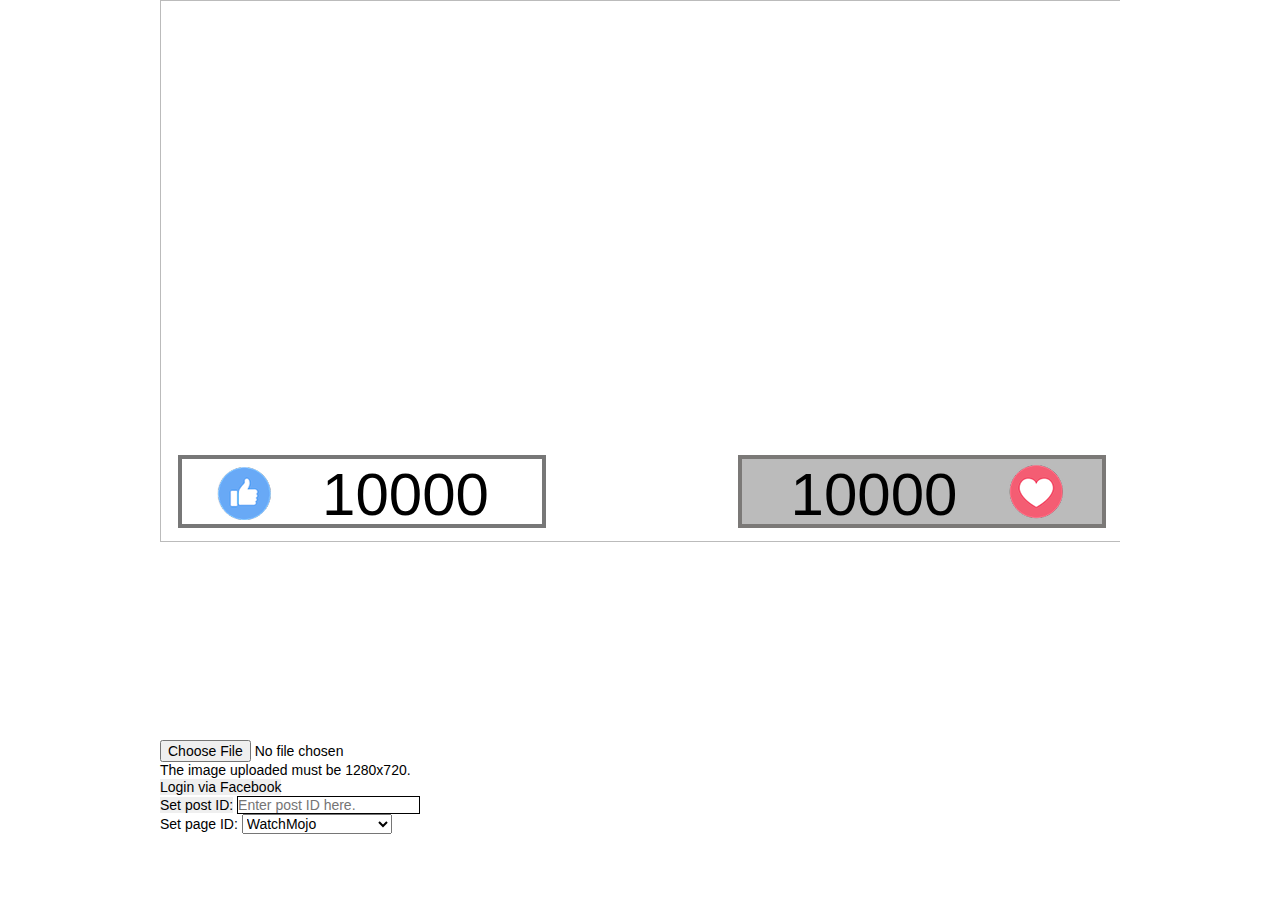
<file: FB Live Poll Source/index.html>
<!DOCTYPE html>
<html class="nojs html css_verticalspacer" lang="en-US">
<head>
 <style>
   #clock{
    background-image:url('');
    background-size:cover;
    background-position: center;
    height: 540px; width: 960px;
    border: 1px solid #bbb;
  }

</style>
<meta http-equiv="Content-type" content="text/html;charset=UTF-8"/>
<meta name="generator" content="2017.0.2.363"/>
<meta name="viewport" content="width=device-width, initial-scale=1.0"/>

<script type="text/javascript">
   // Update the 'nojs'/'js' class on the html node
   document.documentElement.className = document.documentElement.className.replace(/\bnojs\b/g, 'js');

// Check that all required assets are uploaded and up-to-date
if(typeof Muse == "undefined") window.Muse = {}; window.Muse.assets = {"required":["museutils.js", "museconfig.js", "jquery.watch.js", "require.js", "index.css"], "outOfDate":[]};
</script>
<script>
    //Image uploader
    function readURL(event){
      var getImagePath = URL.createObjectURL(event.target.files[0]);
      $('#clock').css('background-image', 'url(' + getImagePath + ')');
    }

  </script>
  <script>
    var PAGE_ID = 58975061171
    var POST_ID

    window.fbAsyncInit = function () {
      FB.init({
        appId: '206006619845876',
        status: true,
        cookie: true,
        xfbml: true
      });
    };

    (function (doc) {
      var js;
      var id = 'facebook-jssdk';
      var ref = doc.getElementsByTagName('script')[0];
      if (doc.getElementById(id)) {
        return;
      }
      js = doc.createElement('script');
      js.id = id;
      js.async = true;
      js.src = "https://connect.facebook.net/en_US/all.js";
      ref.parentNode.insertBefore(js, ref);
    }(document));

    function Login() {
      FB.login(function (response) {
        if (response.authResponse) {
          console.log('Logged in.');
          loggedIn = true;
        }
        else {
          alert("Login attempt failed!");
        }
      }, 
      { scope: 'email,user_photos,publish_actions' });

    }

    function Logout() {
      FB.logout(function () { document.location.reload(); });
      console.log("Logged out.")
    }
    function setPostID(){
      var x = document.getElementById("postID").value;
      POST_ID = PAGE_ID+"_" + x.toString();
      console.log("Set PostID to: "+ POST_ID);

    }

    function setPageID(pageID){
      if (pageID == "watchMojo"){
        PAGE_ID = 58975061171;
      }
      if (pageID == "mojoAnime"){
        PAGE_ID = 794563754040184;
      }
      if (pageID == "msMojo"){
        PAGE_ID = 1682237778722435;
      }
      if (pageID == "wmFrancais"){
        PAGE_ID = 795427163897101;
      }
      if (pageID == "wmEspanol"){
        PAGE_ID = 122209944801316;
      }
      console.log("Set PageID to: "+ PAGE_ID);

    }

    setInterval(function(){

      getValues();


    }, 5000);

  </script>
  <title>Home</title>
  <!-- CSS -->
  <link rel="stylesheet" type="text/css" href="css/site_global.css?crc=443350757"/>
  <link rel="stylesheet" type="text/css" href="css/index.css?crc=3855854914" id="pagesheet"/>
</head>
<body>

  <div class="clearfix borderbox" id="page"><!-- group -->
   <div class="clearfix grpelem" id="pu204"><!-- group -->
    <div class="clip_frame grpelem" id="u204"><!-- image -->
     <div id='clock'></div>
   </div>
   <div class="grpelem" id="u214"><!-- simple frame --></div>
 </div>
 <div class="clip_frame grpelem" id="u242"><!-- image -->
  <img class="block" id="u242_img" src="images/pasted%20image%20552x143-crop-u242.png?crc=4038104511" alt="" width="64" height="57"/>
</div>
<div class="clearfix grpelem" id="pu217"><!-- column -->
  <div class="colelem" id="u217"><!-- simple frame --></div>
  <div class="clearfix colelem" id="u140-4"><!-- content -->
   <p id="LIKE">10000</p>
 </div>
</div>
<div class="clearfix grpelem" id="pu220"><!-- group -->
  <div class="grpelem" id="u220"><!-- simple frame --></div>
  <div class="clearfix grpelem" id="u223-4"><!-- content -->
   <p id="LOVE">10000</p>
 </div>
</div>
<div class="clip_frame grpelem" id="u235"><!-- image -->
  <img class="block" id="u235_img" src="images/pasted%20image%20552x143-crop-u235.png?crc=3974426978" alt="" width="62" height="57"/>
</div>
<div class="verticalspacer" data-offset-top="540" data-content-above-spacer="539" data-content-below-spacer="160"></div>
<input type='file' id='getval' name="background-image" onchange="readURL(event)" /><br/>The image uploaded must be 1280x720.<br/>
<p><button onclick="Login()"><strong>Login via Facebook</strong></button></p>
<p><button onclick="setPostID()"><strong>Set post ID: </strong></button>
  <input type="text" id="postID" placeholder="Enter post ID here." style="border: 1px solid black;"></p>

  <p><strong>Set page ID: </strong><select onchange="setPageID(this.value)">
    <option value="watchMojo">WatchMojo</option>
    <option value="mojoAnime">MojoAnime</option>
    <option value="msMojo">MsMojo</option>
    <option value="wmFrancais">WatchMojo Français</option>
    <option value="wmEspanol">WatchMojo Espanol</option>
  </select></p>

</div>
<!-- Other scripts -->
<script type="text/javascript">
 window.Muse.assets.check=function(d){if(!window.Muse.assets.checked){window.Muse.assets.checked=!0;var b={},c=function(a,b){if(window.getComputedStyle){var c=window.getComputedStyle(a,null);return c&&c.getPropertyValue(b)||c&&c[b]||""}if(document.documentElement.currentStyle)return(c=a.currentStyle)&&c[b]||a.style&&a.style[b]||"";return""},a=function(a){if(a.match(/^rgb/))return a=a.replace(/\s+/g,"").match(/([\d\,]+)/gi)[0].split(","),(parseInt(a[0])<<16)+(parseInt(a[1])<<8)+parseInt(a[2]);if(a.match(/^\#/))return parseInt(a.substr(1),
  16);return 0},g=function(g){for(var f=document.getElementsByTagName("link"),h=0;h<f.length;h++)if("text/css"==f[h].type){var i=(f[h].href||"").match(/\/?css\/([\w\-]+\.css)\?crc=(\d+)/);if(!i||!i[1]||!i[2])break;b[i[1]]=i[2]}f=document.createElement("div");f.className="version";f.style.cssText="display:none; width:1px; height:1px;";document.getElementsByTagName("body")[0].appendChild(f);for(h=0;h<Muse.assets.required.length;){var i=Muse.assets.required[h],l=i.match(/([\w\-\.]+)\.(\w+)$/),k=l&&l[1]?
  l[1]:null,l=l&&l[2]?l[2]:null;switch(l.toLowerCase()){case "css":k=k.replace(/\W/gi,"_").replace(/^([^a-z])/gi,"_$1");f.className+=" "+k;k=a(c(f,"color"));l=a(c(f,"backgroundColor"));k!=0||l!=0?(Muse.assets.required.splice(h,1),"undefined"!=typeof b[i]&&(k!=b[i]>>>24||l!=(b[i]&16777215))&&Muse.assets.outOfDate.push(i)):h++;f.className="version";break;case "js":h++;break;default:throw Error("Unsupported file type: "+l);}}d?d().jquery!="1.8.3"&&Muse.assets.outOfDate.push("jquery-1.8.3.min.js"):Muse.assets.required.push("jquery-1.8.3.min.js");
  f.parentNode.removeChild(f);if(Muse.assets.outOfDate.length||Muse.assets.required.length)f="Some files on the server may be missing or incorrect. Clear browser cache and try again. If the problem persists please contact website author.",g&&Muse.assets.outOfDate.length&&(f+="\nOut of date: "+Muse.assets.outOfDate.join(",")),g&&Muse.assets.required.length&&(f+="\nMissing: "+Muse.assets.required.join(",")),alert(f)};location&&location.search&&location.search.match&&location.search.match(/muse_debug/gi)?setTimeout(function(){g(!0)},5E3):g()}};
  var muse_init=function(){require.config({baseUrl:""});require(["jquery","museutils","whatinput","jquery.watch"],function(d){var $ = d;$(document).ready(function(){try{
    window.Muse.assets.check($);/* body */
    Muse.Utils.transformMarkupToFixBrowserProblemsPreInit();/* body */
    Muse.Utils.prepHyperlinks(true);/* body */
    Muse.Utils.fullPage('#page');/* 100% height page */
    Muse.Utils.showWidgetsWhenReady();/* body */
    Muse.Utils.transformMarkupToFixBrowserProblems();/* body */
  }catch(b){if(b&&"function"==typeof b.notify?b.notify():Muse.Assert.fail("Error calling selector function: "+b),false)throw b;}})})};

</script>
<!-- RequireJS script -->
<script src="scripts/require.js?crc=4234670167" type="text/javascript" async data-main="scripts/museconfig.js?crc=4152223963" onload="if (requirejs) requirejs.onError = function(requireType, requireModule) { if (requireType && requireType.toString && requireType.toString().indexOf && 0 <= requireType.toString().indexOf('#scripterror')) window.Muse.assets.check(); }" onerror="window.Muse.assets.check();"></script>
<script>
  var total;
  var love;
  var haha;
  var sad;
  var angry;
  var wow;
  var like;


  function setTotal(number){
    total = number;
    console.log(total);
  };

  function setTotal(){
    total = love + haha + sad + angry + wow + like;
  };

  function setLove(number){
    love = number;
    console.log(love)
  };

  function setHaha(number){
    haha = number;
    console.log(haha);
  };

  function setSad(number){
    sad = number;
    console.log(sad);
  };

  function setAngry(number){
    angry = number;
    console.log(angry);
  };

  function setWow(number){
    wow = number;
    console.log(wow);
  };

  function setLike(number){
    like = number;
    console.log(like);
  };


  function getValues(){
    LOVE();

  //HAHA();

 // SAD();

 // ANGRY();

  //WOW();

  LIKE();

 // setTotal();

};


function LOVE()  {
  //setSizeLeft();
  var love_count = 0;
  FB.api(
    POST_ID,
    'GET',
      {"fields":"reactions.type(LOVE).limit(0).summary(1).as(love)"}, //CHANGE WOW and wow to whatever reaction to adapt. 
      function(response) {
      love_count = response.love.summary.total_count; //CHANGE wow to whatever reaction to adapt.
      document.getElementById("LOVE").innerHTML = love_count;
      setLove(love_count);
      
    });
  
};

function HAHA()  {
  //setSizeRight();
  var haha_count = 0;
  FB.api(
    POST_ID,
    'GET',
    {"fields":"reactions.type(HAHA).limit(0).summary(1).as(haha)"},
    function(response) {
      haha_count = response.haha.summary.total_count;
      document.getElementById("HAHA").innerHTML = haha_count;
      setHaha(haha_count);      

    });
  
};

function SAD()  {
  //setSizeRight();
  var sad_count = 0;
  FB.api(
    POST_ID,
    'GET',
    {"fields":"reactions.type(SAD).limit(0).summary(1).as(sad)"},
    function(response) {
      sad_count = response.sad.summary.total_count;
      document.getElementById("SAD").innerHTML = sad_count;
      setSad(sad_count);      

    });
  
};

function ANGRY()  {
  //setSizeRight();
  var angry_count = 0;
  FB.api(
    POST_ID,
    'GET',
    {"fields":"reactions.type(ANGRY).limit(0).summary(1).as(angry)"},
    function(response) {
      angry_count = response.angry.summary.total_count;
      document.getElementById("ANGRY").innerHTML = angry_count;
      setAngry(angry_count);      

    });
  
};

function WOW()  {
  //setSizeLeft();
  var wow_count = 0;
  FB.api(
    POST_ID,
    'GET',
      {"fields":"reactions.type(WOW).limit(0).summary(1).as(wow)"}, //CHANGE WOW and wow to whatever reaction to adapt. 
      function(response) {
      wow_count = response.wow.summary.total_count; //CHANGE wow to whatever reaction to adapt.
      document.getElementById("WOW").innerHTML = wow_count;
      setWow(wow_count);
      
    });
  
};

function LIKE()  {
  //setSizeLeft();
  var like_count = 0;
  FB.api(
    POST_ID,
    'GET',
      {"fields":"reactions.type(LIKE).limit(0).summary(1).as(like)"}, //CHANGE WOW and wow to whatever reaction to adapt. 
      function(response) {
      like_count = response.like.summary.total_count; //CHANGE wow to whatever reaction to adapt.
      document.getElementById("LIKE").innerHTML = like_count;
      setLike(like_count);
      
    });
  
};

</script>
</body>
</html>
</file>
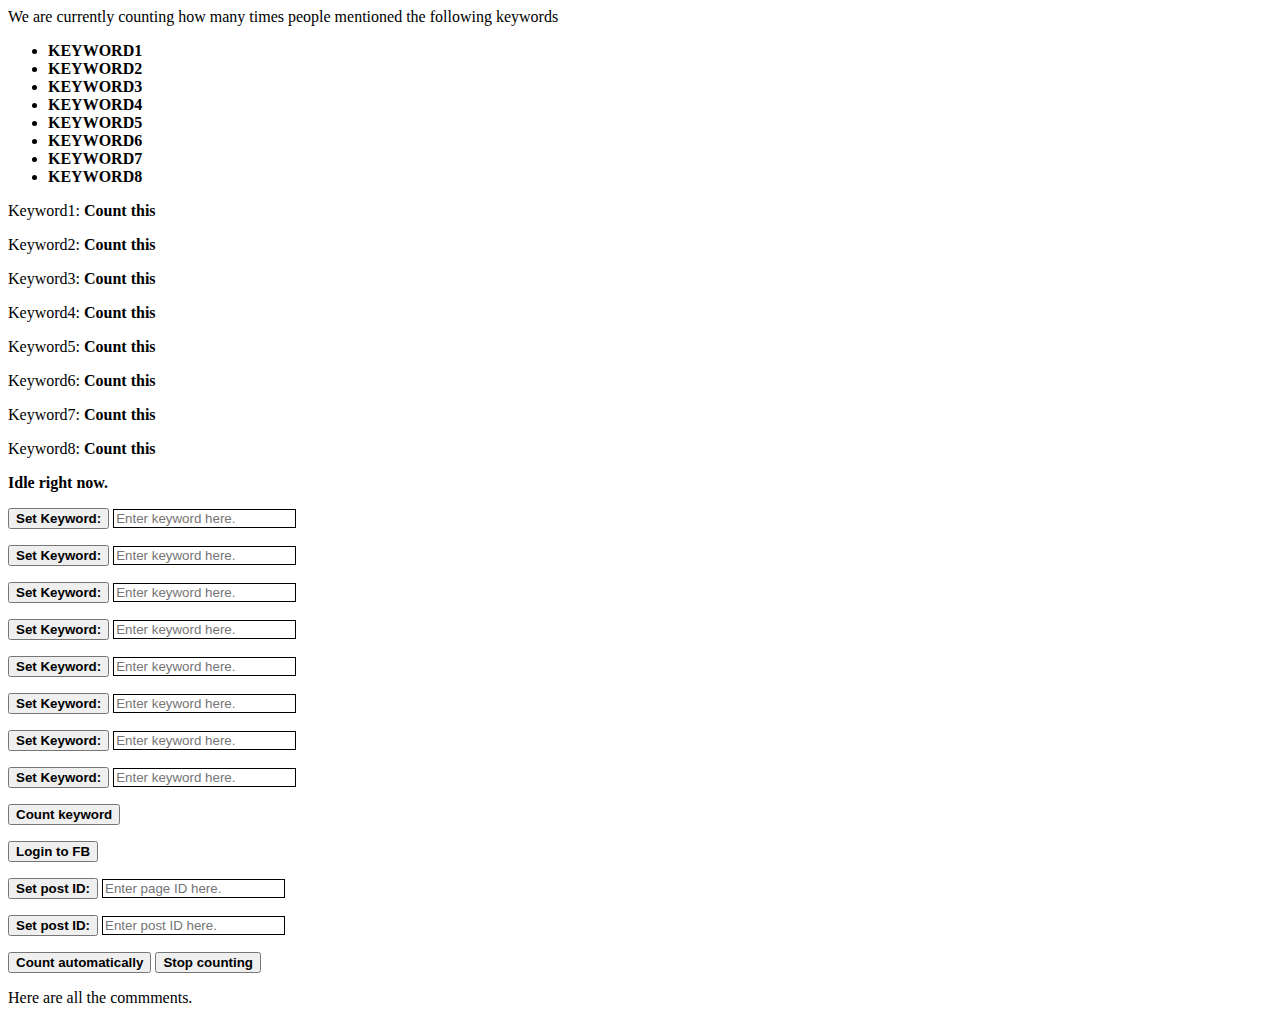
<file: commentPoll.html>
<!--I'm aware this code doesn't necessarily follow the latest conventions -->
<!--TODO: Clean up. Make look nice. -->


<html>
	<head>
		<title>Comment Counter</title>
		<!-- Facebook API -->

		
<script>
	// The JavaScript on this page follows the comment threads on a given
	// Facebook post and keeps count of up to 10 keywords.
	// This information can then be displayed on the screen for a livepoll.
	// A livepoll is easily conducted by broadcasting the browser screen
	// via any broadcasting software. OBS is by far the best.

			var access_token;
			var displayCount1;
			var displayCount2;
			var displayCount3;
			var displayCount4;
			var displayCount5;
			var displayCount6;
			var displayCount7;
			var displayCount8;
			var displayCount9;
			var displayCount10;

			var comments;
			var replies;
			var first_url;
			var autoCount;
			var first_comment_url
			var specialcount1 = 0;
			var specialcount2 = 0;
			var specialcount3 = 0;
			var specialcount4 = 0;
			var specialcount5 = 0;
			var specialcount6 = 0;
			var specialcount7 = 0;
			var specialcount8 = 0;
			var specialcount9 = 0;
			var specialcount10 = 0;
			var PAGE_ID = 'YOUR-PAGE-ID'; //prompt("What page to track? Type ID.")
 			var POST_ID;                  //prompt("What post to track? Type ID.");
	        
 			// Initializing Facebook API.
	        window.fbAsyncInit = function () {
	        	FB.init({
	          		appId: YOUR-APP-ID-HERE,
	          		status: true,
	          		cookie: true,
	          		xfbml: true
	      		});
	    	};

	    		(function (doc) {
	      		var js;
	      		var id = 'facebook-jssdk';
	      		var ref = doc.getElementsByTagName('script')[0];
	      		if (doc.getElementById(id)) {
	        		return;
	      		}
	      		js = doc.createElement('script');
	      		js.id = id;
	      		js.async = true;
	      		js.src = "https://connect.facebook.net/en_US/all.js";
	      		ref.parentNode.insertBefore(js, ref);
	    	}(document));
	    	// For logging into Facebook.	
	    	function Login() {
	      		FB.login(function (response) {
	        	if (response.authResponse) {
	          		console.log('Logged in.');
	      			loggedIn = true;
	      			access_token = response.authResponse.accessToken;
	      			console.log(access_token)
	        	}
	        	else {
	      			alert("Login attempt failed!");
	         	}
	      	}, 
	      	{ scope: 'email,user_photos,publish_actions' });

	    	}
	    	// For logging out of Facebook.
		    function Logout() {
		        FB.logout(function () { document.location.reload(); });
		        console.log("Logged out.")
		    }

		    // Set the keywords.
		    function setKeyword1(){
		    	var x = document.getElementById("keywordInput1").value;
		    	keyword1 = x.toLowerCase();
		    	console.log("Set Keyword 1 to: " + keyword1)
		    	document.getElementById("keywordOutput1").innerHTML = keyword1;
		    }
		    function setKeyword2(){
		    	var x = document.getElementById("keywordInput2").value;
		    	keyword2 = x.toLowerCase();
		    	console.log("Set Keyword 2 to: " + keyword2)
		    	document.getElementById("keywordOutput2").innerHTML = keyword2;
		    }
		    function setKeyword3(){
		    	var x = document.getElementById("keywordInput3").value;
		    	keyword3 = x.toLowerCase();
		    	console.log("Set Keyword 3 to: " + keyword3)
		    	document.getElementById("keywordOutput3").innerHTML = keyword3;
		    }
		    function setKeyword4(){
		    	var x = document.getElementById("keywordInput4").value;
		    	keyword4 = x.toLowerCase();
		    	console.log("Set Keyword 4 to: " + keyword4)
		    	document.getElementById("keywordOutput4").innerHTML = keyword4;
		    }
		    function setKeyword5(){
		    	var x = document.getElementById("keywordInput5").value;
		    	keyword5 = x.toLowerCase();
		    	console.log("Set Keyword 5 to: " + keyword5)
		    	document.getElementById("keywordOutput5").innerHTML = keyword5;
		    }
		    function setKeyword6(){
		    	var x = document.getElementById("keywordInput6").value;
		    	keyword6 = x.toLowerCase();
		    	console.log("Set Keyword 6 to: " + keyword6)
		    	document.getElementById("keywordOutput6").innerHTML = keyword6;
		    }
		    function setKeyword7(){
		    	var x = document.getElementById("keywordInput7").value;
		    	keyword7 = x.toLowerCase();
		    	console.log("Set Keyword 7 to: " + keyword7)
		    	document.getElementById("keywordOutput7").innerHTML = keyword7;
		    }
		    function setKeyword8(){
		    	var x = document.getElementById("keywordInput8").value;
		    	keyword8 = x.toLowerCase();
		    	console.log("Set Keyword 8 to: " + keyword8)
		    	document.getElementById("keywordOutput8").innerHTML = keyword8;
		    }
		    function setKeyword9(){
		    	var x = document.getElementById("keywordInput9").value;
		    	keyword9 = x.toLowerCase();
		    	console.log("Set Keyword 9 to: " + keyword9)
		    	document.getElementById("keywordOutput9").innerHTML = keyword9;
		    }
		    function setKeyword10(){
		    	var x = document.getElementById("keywordInput10").value;
		    	keyword10 = x.toLowerCase();
		    	console.log("Set Keyword 10 to: " + keyword10)
		    	document.getElementById("keywordOutput10").innerHTML = keyword10;
		    }

		    // Sets the Page ID. This is the numerical representation of your Facebook page.
		    // This information can be found on the page's URL or it's About section.
		    function setPageID(pageID){
		      if (pageID == "test"){
		      	PAGE_ID = "YOUR-TEST-PAGE-ID";
		      }
		      else {
		      	PAGE_ID = pageID;
		      }
		      console.log("Set PageID to: "+ PAGE_ID);

    		}
    		// Resets the comment list so that it doesn't have double entries.
    		function resetComments(){
    			comments = '';
    		}

    		// Sets the Post ID. This is a numerical representation of your Facebook post.
    		// This information can only be found on the unique URL of the post.
    		function setPostID(){
    			var x = document.getElementById("postID").value;
     			if (x == "test"){
      				POST_ID = PAGE_ID + "_" + "YOUR-TEST-PAGE-ID";
      				console.log("Debug mode.")
      				first_url="https://graph.facebook.com/v2.9/"+POST_ID+"/comments?fields=message&limit=25&pretty=1&access_token="+access_token
      				console.log(first_url)

      			}
      			else{
     				POST_ID = PAGE_ID+"_" + x.toString();
      				console.log("Set PostID to: "+ POST_ID);
      				first_url = "https://graph.facebook.com/v2.9/"+POST_ID+"/comments?fields=message&limit=25&pretty=1&access_token="+access_token
      				console.log(first_url)

      			}
    		}
    		// The code works recursively. Everytime we come to the end of a page, we need to get a new URL,
    		// and then run the same function again, until we run out of URLs. As such, we have to set a
    		// First URL. 
    		function setCommentURL(id){
    			first_comment_url = "https://graph.facebook.com/v2.9/"+id+"/comments?fields=message&limit=25&pretty=1&access_token="+access_token

    		}



  	</script>
	</head>
	<body>
		<script>	
        // This is where we start getting the comment thread from the post. There are a bunch of
        // if statements that help count the instances of keywords.
		function getCommentThread(URL){
			FB.api(URL,'GET',
				function(response) {
					comments = comments + "<br> THESE ARE REPLIES:"
					for (var i = 0; i< response.data.length; i++){
						comments = comments + "<br>" + response.data[i].message;
						console.log(response.data[i].message);
						document.getElementById("comments").innerHTML = comments;
						if (response.data[i].message.toLowerCase().includes(keyword1)){
							specialcount1++;
						}
						if (response.data[i].message.toLowerCase().includes(keyword2)){
							specialcount2++;
						}
						if (response.data[i].message.toLowerCase().includes(keyword3)){
							specialcount3++;
						}
						if (response.data[i].message.toLowerCase().includes(keyword4)){
							specialcount4++;
						}
						if (response.data[i].message.toLowerCase().includes(keyword5)){
							specialcount5++;
						}
						if (response.data[i].message.toLowerCase().includes(keyword6)){
							specialcount6++;
						}
						if (response.data[i].message.toLowerCase().includes(keyword7)){
							specialcount7++;
						}
						if (response.data[i].message.toLowerCase().includes(keyword8)){
							specialcount8++;
						}
						if (response.data[i].message.toLowerCase().includes(keyword9)){
							specialcount9++;
						}
						if (response.data[i].message.toLowerCase().includes(keyword10)){
							specialcount10++;
						}


					}
					// Facebook's JSON files are paginated. If there is a next page, we set 
					// the query URL to the next page's URL. Then we call this function again.
					// A.k.a. recursion.
					if (response.paging.next != undefined){
						//console.log(": "+specialcount);
						new_url = response.paging.next;
						getCommentThread(new_url);
					}
					else{
						//console.log("Thread done. Counter is at " +specialcount);
					}
				}
				)
		}	

		// This is where the counting happens.
		function specialCounter(URL){
			FB.api(URL,'GET', function(response){
				document.getElementById("status").innerHTML = "Counting.";	
				console.log("NEW PAGE")
				console.log(response)
				for (var bah = 0; bah < response.data.length; bah++){
					comments = comments + "<br>" + response.data[bah].message;
					console.log(response.data[bah].message);
					document.getElementById("comments").innerHTML = comments;
					if (response.data[bah].message.toLowerCase().includes(keyword1)){
						specialcount1++;
					}
					if (response.data[bah].message.toLowerCase().includes(keyword2)){
						specialcount2++;
					}
					if (response.data[bah].message.toLowerCase().includes(keyword3)){
						specialcount3++;
					}
					if (response.data[bah].message.toLowerCase().includes(keyword4)){
						specialcount4++;
					}
					if (response.data[bah].message.toLowerCase().includes(keyword5)){
						specialcount5++;
					}
					if (response.data[bah].message.toLowerCase().includes(keyword6)){
						specialcount6++;
					}
					if (response.data[bah].message.toLowerCase().includes(keyword7)){
						specialcount7++;
					}
					if (response.data[bah].message.toLowerCase().includes(keyword8)){
						specialcount8++;
					}
					if (response.data[bah].message.toLowerCase().includes(keyword9)){
						specialcount9++;
					}
					if (response.data[bah].message.toLowerCase().includes(keyword10)){
						specialcount10++;
					}
					setCommentURL(response.data[bah].id)
					getCommentThread(first_comment_url)					
				}
			//	console.log(response.paging.next);
				if(response.paging.next != undefined){
					console.log(": "+specialcount1);
					console.log(": "+specialcount2);
					console.log(": "+specialcount3);
					console.log(": "+specialcount4);
					console.log(": "+specialcount5);
					console.log(": "+specialcount6);	
					console.log(": "+specialcount7);
					console.log(": "+specialcount8);
					console.log(": "+specialcount9);
					console.log(": "+specialcount10);
					new_url = response.paging.next;
				//	console.log("I shouldn't be printing this if it's the last page, but I do anyway.")
					specialCounter(new_url);
				}
				else{
					console.log("PAGE DONE. COUNTER IS AT "+specialcount1);
					console.log("PAGE DONE. COUNTER IS AT "+specialcount2);
					console.log("PAGE DONE. COUNTER IS AT "+specialcount3);
					console.log("PAGE DONE. COUNTER IS AT "+specialcount4);
					console.log("PAGE DONE. COUNTER IS AT "+specialcount5);
					console.log("PAGE DONE. COUNTER IS AT "+specialcount6);
					console.log("PAGE DONE. COUNTER IS AT "+specialcount7);
					console.log("PAGE DONE. COUNTER IS AT "+specialcount8);
					console.log("PAGE DONE. COUNTER IS AT "+specialcount9);	
					console.log("PAGE DONE. COUNTER IS AT "+specialcount10);		
					console.log("ALL DONE!")
					document.getElementById("status").innerHTML = "All done!";
					document.getElementById("counter1").innerHTML = specialcount1
					document.getElementById("counter2").innerHTML = specialcount2
					document.getElementById("counter3").innerHTML = specialcount3
					document.getElementById("counter4").innerHTML = specialcount4
					document.getElementById("counter5").innerHTML = specialcount5
					document.getElementById("counter6").innerHTML = specialcount6
					document.getElementById("counter7").innerHTML = specialcount7
					document.getElementById("counter8").innerHTML = specialcount8
					document.getElementById("counter9").innerHTML = specialcount9
					document.getElementById("counter10").innerHTML = specialcount10

				}

				
			});
		}

		// Resets the counter so that we don't do double counts.
		function resetCounter(){
			specialcount1=0;
			specialcount2=0
			specialcount3=0
			specialcount4=0
			specialcount5=0
			specialcount6=0
			specialcount7=0
			specialcount8=0
			specialcount9=0
			specialcount10=0

		}

		// Function for the main loop.
		function doTheThing(){
			specialCounter(first_url);

			var displayCount1 = specialcount1;
			var displayCount2 = specialcount2;
			var displayCount3 = specialcount3;
			var displayCount4 = specialcount4;
			var displayCount5 = specialcount5;
			var displayCount6 = specialcount6;
			var displayCount7 = specialcount7;
			var displayCount8 = specialcount8;
			var displayCount9 = specialcount9;
			var displayCount10 = specialcount10;


			document.getElementById("counter1").innerHTML = displayCount1;
			document.getElementById("counter2").innerHTML = displayCount2;
			document.getElementById("counter3").innerHTML = displayCount3;
			document.getElementById("counter4").innerHTML = displayCount4;
			document.getElementById("counter5").innerHTML = displayCount5;
			document.getElementById("counter6").innerHTML = displayCount6;
			document.getElementById("counter7").innerHTML = displayCount7;
			document.getElementById("counter8").innerHTML = displayCount8;
			document.getElementById("counter9").innerHTML = displayCount9;
			document.getElementById("counter10").innerHTML = displayCount10;
			resetCounter();
			resetComments();
			
		}
		// The main loop. Gets a new count every 3 seconds.
		function autoCount(){
			auto_count = setInterval(function(){
				doTheThing();
			},3000);
			}	
		// Stops the loop.
		function stopCount(){
			clearInterval(auto_count);

		}
		</script>

		<!--LEGIBLE TO HUMANS AFTER THIS POINT-->	
		<p>We are currently counting how many times people mentioned the following keywords</p> 
		<ul>
			<li><strong id='keywordOutput1'>KEYWORD1</strong>
			<li><strong id='keywordOutput2'>KEYWORD2</strong>
			<li><strong id='keywordOutput3'>KEYWORD3</strong>
			<li><strong id='keywordOutput4'>KEYWORD4</strong>
			<li><strong id='keywordOutput5'>KEYWORD5</strong>
			<li><strong id='keywordOutput6'>KEYWORD6</strong>
			<li><strong id='keywordOutput7'>KEYWORD7</strong>
			<li><strong id='keywordOutput8'>KEYWORD8</strong>
		</ul>	
		<p>Keyword1: <strong id='counter1'>Count this</strong></p>
		<p>Keyword2: <strong id='counter2'>Count this</strong></p>
		<p>Keyword3: <strong id='counter3'>Count this</strong></p>
		<p>Keyword4: <strong id='counter4'>Count this</strong></p>
		<p>Keyword5: <strong id='counter5'>Count this</strong></p>
		<p>Keyword6: <strong id='counter6'>Count this</strong></p>
		<p>Keyword7: <strong id='counter7'>Count this</strong></p>
		<p>Keyword8: <strong id='counter8'>Count this</strong></p>
		

		<p><strong id="status">Idle right now.</strong></p>	
		<p><button onclick="setKeyword1()"><strong>Set Keyword: </strong></button>
    	<input type="text" id="keywordInput1" placeholder="Enter keyword here." style="border: 1px solid black;"></p>
    	<p><button onclick="setKeyword2()"><strong>Set Keyword: </strong></button>
    	<input type="text" id="keywordInput2" placeholder="Enter keyword here." style="border: 1px solid black;"></p>
    	<p><button onclick="setKeyword3()"><strong>Set Keyword: </strong></button>
    	<input type="text" id="keywordInput3" placeholder="Enter keyword here." style="border: 1px solid black;"></p>
    	<p><button onclick="setKeyword4()"><strong>Set Keyword: </strong></button>
    	<input type="text" id="keywordInput4" placeholder="Enter keyword here." style="border: 1px solid black;"></p>
    	<p><button onclick="setKeyword5()"><strong>Set Keyword: </strong></button>
    	<input type="text" id="keywordInput5" placeholder="Enter keyword here." style="border: 1px solid black;"></p>
    	<p><button onclick="setKeyword6()"><strong>Set Keyword: </strong></button>
    	<input type="text" id="keywordInput6" placeholder="Enter keyword here." style="border: 1px solid black;"></p>
    	<p><button onclick="setKeyword7()"><strong>Set Keyword: </strong></button>
    	<input type="text" id="keywordInput7" placeholder="Enter keyword here." style="border: 1px solid black;"></p>
    	<p><button onclick="setKeyword8()"><strong>Set Keyword: </strong></button>
    	<input type="text" id="keywordInput8" placeholder="Enter keyword here." style="border: 1px solid black;"></p>
    	


    	<p><button onclick="doTheThing()"><strong>Count keyword</strong></button></p>
    	<p><button onclick="Login()"><strong>Login to FB</strong></button></p>
    	<p><button onclick="setPageID()"><strong>Set post ID: </strong></button>
  			<input type="text" id="pageID" placeholder="Enter page ID here." style="border: 1px solid black;">
  		</p>
  		<p><button onclick="setPostID()"><strong>Set post ID: </strong></button>
  			<input type="text" id="postID" placeholder="Enter post ID here." style="border: 1px solid black;">
  		</p>
  		<p><button onclick="autoCount()"><strong>Count automatically</strong></button>
  			<button onclick="stopCount()"><strong>Stop counting</strong></button></p>
  		<p id="comments">Here are all the commments.</p>
	</body>



</html>
</file>
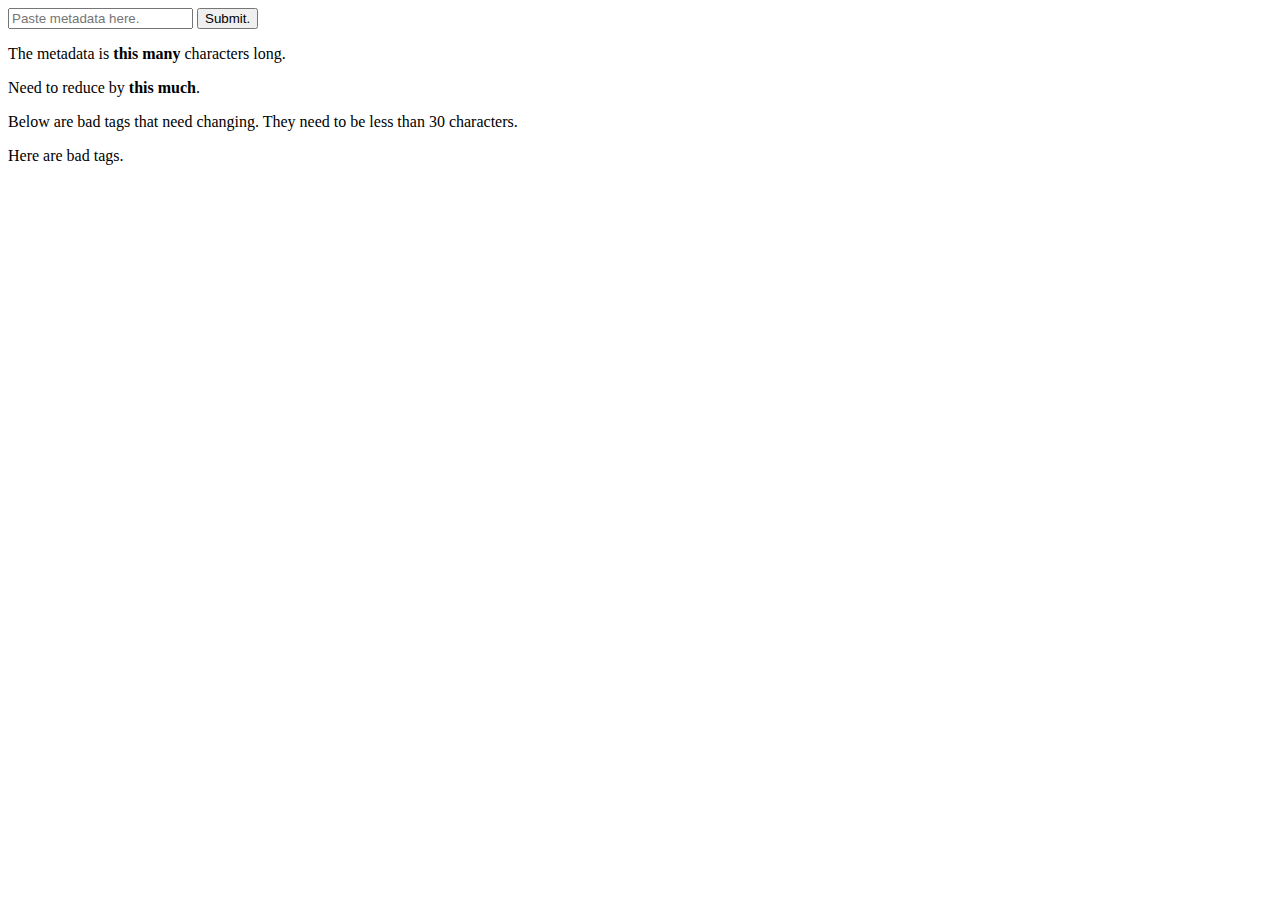
<file: tagCount/counter.html>
<!DOCTYPE html>
<html lang="en">
<head>
  <title>Count the words</title>
  <script src="https://ajax.googleapis.com/ajax/libs/jquery/3.2.1/jquery.min.js"></script>
  <script src="counter.js"></script>

</head>
<body>
  <input placeholder="Paste metadata here." type="text" id="metadata"></input>
  <button onclick="count();" id="submit">Submit.</button>
  <p>The metadata is <strong id="mdLength">this many</strong> characters long.</p>
  <p id="mdDiff">Need to reduce by <strong>this much</strong>.</p>
  <p>Below are bad tags that need changing. They need to be less than 30 characters.</p>
  <p id="tags">Here are bad tags.</p>
</body>

</html>
</file>
<file: FB Live Poll Source/css/site_global.css>
html{min-height:100%;min-width:100%;-ms-text-size-adjust:none;}body,div,dl,dt,dd,ul,ol,li,nav,h1,h2,h3,h4,h5,h6,pre,code,form,fieldset,legend,input,button,textarea,p,blockquote,th,td,a{margin:0px;padding:0px;border-width:0px;border-style:solid;border-color:transparent;-webkit-transform-origin:left top;-ms-transform-origin:left top;-o-transform-origin:left top;transform-origin:left top;background-repeat:no-repeat;}button.submit-btn{-moz-box-sizing:content-box;-webkit-box-sizing:content-box;box-sizing:content-box;}.transition{-webkit-transition-property:background-image,background-position,background-color,border-color,border-radius,color,font-size,font-style,font-weight,letter-spacing,line-height,text-align,box-shadow,text-shadow,opacity;transition-property:background-image,background-position,background-color,border-color,border-radius,color,font-size,font-style,font-weight,letter-spacing,line-height,text-align,box-shadow,text-shadow,opacity;}.transition *{-webkit-transition:inherit;transition:inherit;}table{border-collapse:collapse;border-spacing:0px;}fieldset,img{border:0px;border-style:solid;-webkit-transform-origin:left top;-ms-transform-origin:left top;-o-transform-origin:left top;transform-origin:left top;}address,caption,cite,code,dfn,em,strong,th,var,optgroup{font-style:inherit;font-weight:inherit;}del,ins{text-decoration:none;}li{list-style:none;}caption,th{text-align:left;}h1,h2,h3,h4,h5,h6{font-size:100%;font-weight:inherit;}input,button,textarea,select,optgroup,option{font-family:inherit;font-size:inherit;font-style:inherit;font-weight:inherit;}.form-grp input,.form-grp textarea{-webkit-appearance:none;-webkit-border-radius:0;}body{font-family:Arial, Helvetica Neue, Helvetica, sans-serif;text-align:left;font-size:14px;line-height:17px;word-wrap:break-word;text-rendering:optimizeLegibility;-moz-font-feature-settings:'liga';-ms-font-feature-settings:'liga';-webkit-font-feature-settings:'liga';font-feature-settings:'liga';}a:link{color:#0000FF;text-decoration:underline;}a:visited{color:#800080;text-decoration:underline;}a:hover{color:#0000FF;text-decoration:underline;}a:active{color:#EE0000;text-decoration:underline;}a.nontext{color:black;text-decoration:none;font-style:normal;font-weight:normal;}.normal_text{color:#000000;direction:ltr;font-family:Arial, Helvetica Neue, Helvetica, sans-serif;font-size:14px;font-style:normal;font-weight:normal;letter-spacing:0px;line-height:17px;text-align:left;text-decoration:none;text-indent:0px;text-transform:none;vertical-align:0px;padding:0px;}.list0 li:before{position:absolute;right:100%;letter-spacing:0px;text-decoration:none;font-weight:normal;font-style:normal;}.rtl-list li:before{right:auto;left:100%;}.nls-None > li:before,.nls-None .list3 > li:before,.nls-None .list6 > li:before{margin-right:6px;content:'•';}.nls-None .list1 > li:before,.nls-None .list4 > li:before,.nls-None .list7 > li:before{margin-right:6px;content:'○';}.nls-None,.nls-None .list1,.nls-None .list2,.nls-None .list3,.nls-None .list4,.nls-None .list5,.nls-None .list6,.nls-None .list7,.nls-None .list8{padding-left:34px;}.nls-None.rtl-list,.nls-None .list1.rtl-list,.nls-None .list2.rtl-list,.nls-None .list3.rtl-list,.nls-None .list4.rtl-list,.nls-None .list5.rtl-list,.nls-None .list6.rtl-list,.nls-None .list7.rtl-list,.nls-None .list8.rtl-list{padding-left:0px;padding-right:34px;}.nls-None .list2 > li:before,.nls-None .list5 > li:before,.nls-None .list8 > li:before{margin-right:6px;content:'-';}.nls-None.rtl-list > li:before,.nls-None .list1.rtl-list > li:before,.nls-None .list2.rtl-list > li:before,.nls-None .list3.rtl-list > li:before,.nls-None .list4.rtl-list > li:before,.nls-None .list5.rtl-list > li:before,.nls-None .list6.rtl-list > li:before,.nls-None .list7.rtl-list > li:before,.nls-None .list8.rtl-list > li:before{margin-right:0px;margin-left:6px;}.TabbedPanelsTab{white-space:nowrap;}.MenuBar .MenuBarView,.MenuBar .SubMenuView{display:block;list-style:none;}.MenuBar .SubMenu{display:none;position:absolute;}.NoWrap{white-space:nowrap;word-wrap:normal;}.rootelem{margin-left:auto;margin-right:auto;}.colelem{display:inline;float:left;clear:both;}.clearfix:after{content:"\0020";visibility:hidden;display:block;height:0px;clear:both;}*:first-child+html .clearfix{zoom:1;}.clip_frame{overflow:hidden;}.popup_anchor{position:relative;width:0px;height:0px;}.popup_element{z-index:100000;}.svg{display:block;vertical-align:top;}span.wrap{content:'';clear:left;display:block;}span.actAsInlineDiv{display:inline-block;}.position_content,.excludeFromNormalFlow{float:left;}.preload_images{position:absolute;overflow:hidden;left:-9999px;top:-9999px;height:1px;width:1px;}.preload{height:1px;width:1px;}.animateStates{-webkit-transition:0.3s ease-in-out;-moz-transition:0.3s ease-in-out;-o-transition:0.3s ease-in-out;transition:0.3s ease-in-out;}[data-whatinput="mouse"] *:focus,[data-whatinput="touch"] *:focus,input:focus,textarea:focus{outline:none;}textarea{resize:none;overflow:auto;}.fld-prompt{pointer-events:none;}.wrapped-input{position:absolute;top:0px;left:0px;background:transparent;border:none;}.submit-btn{z-index:50000;cursor:pointer;}.anchor_item{width:22px;height:18px;}.MenuBar .SubMenuVisible,.MenuBarVertical .SubMenuVisible,.MenuBar .SubMenu .SubMenuVisible,.popup_element.Active,span.actAsPara,.actAsDiv,a.nonblock.nontext,img.block{display:block;}.widget_invisible,.js .invi,.js .mse_pre_init{visibility:hidden;}.ose_ei{visibility:hidden;z-index:0;}.no_vert_scroll{overflow-y:hidden;}.always_vert_scroll{overflow-y:scroll;}.always_horz_scroll{overflow-x:scroll;}.fullscreen{overflow:hidden;left:0px;top:0px;position:fixed;height:100%;width:100%;-moz-box-sizing:border-box;-webkit-box-sizing:border-box;-ms-box-sizing:border-box;box-sizing:border-box;}.fullwidth{position:absolute;}.borderbox{-moz-box-sizing:border-box;-webkit-box-sizing:border-box;-ms-box-sizing:border-box;box-sizing:border-box;}.scroll_wrapper{position:absolute;overflow:auto;left:0px;right:0px;top:0px;bottom:0px;padding-top:0px;padding-bottom:0px;margin-top:0px;margin-bottom:0px;}.browser_width > *{position:absolute;left:0px;right:0px;}.grpelem,.accordion_wrapper{display:inline;float:left;}.fld-checkbox input[type=checkbox],.fld-radiobutton input[type=radio]{position:absolute;overflow:hidden;clip:rect(0px, 0px, 0px, 0px);height:1px;width:1px;margin:-1px;padding:0px;border:0px;}.fld-checkbox input[type=checkbox] + label,.fld-radiobutton input[type=radio] + label{display:inline-block;background-repeat:no-repeat;cursor:pointer;float:left;width:100%;height:100%;}.pointer_cursor,.fld-recaptcha-mode,.fld-recaptcha-refresh,.fld-recaptcha-help{cursor:pointer;}p,h1,h2,h3,h4,h5,h6,ol,ul,span.actAsPara{max-height:1000000px;}.superscript{vertical-align:super;font-size:66%;line-height:0px;}.subscript{vertical-align:sub;font-size:66%;line-height:0px;}.horizontalSlideShow{-ms-touch-action:pan-y;touch-action:pan-y;}.verticalSlideShow{-ms-touch-action:pan-x;touch-action:pan-x;}.colelem100,.verticalspacer{clear:both;}.list0 li,.MenuBar .MenuItemContainer,.SlideShowContentPanel .fullscreen img,.css_verticalspacer .verticalspacer{position:relative;}.popup_element.Inactive,.js .disn,.js .an_invi,.hidden,.breakpoint{display:none;}#muse_css_mq{position:absolute;display:none;background-color:#FFFFFE;}.fluid_height_spacer{width:0.01px;}.muse_check_css{display:none;position:fixed;}@media screen and (-webkit-min-device-pixel-ratio:0){body{text-rendering:auto;}}
</file>
<file: FB Live Poll Source/css/index.css>
.version.index{color:#0000E5;background-color:#D3AD42;}#page{z-index:1;min-height:438px;background-image:none;border-width:0px;border-color:#000000;background-color:transparent;padding-bottom:62px;width:100%;max-width:960px;margin-left:auto;margin-right:auto;}#pu204{z-index:2;margin-right:-10000px;width:100%;}#u204{z-index:2;background-color:transparent;position:relative;margin-right:-10000px;width:100%;}#u204_img{width:100%;}#u214{z-index:4;height:65px;border-style:solid;border-width:4px;border-color:#000000;background-color:#FFFFFF;opacity:0.53;-ms-filter:"progid:DXImageTransform.Microsoft.Alpha(Opacity=53)";filter:alpha(opacity=53);position:relative;margin-right:-10000px;margin-top:455px;width:37.5%;left:1.88%;}#u242{z-index:17;width:64px;background-color:transparent;position:relative;margin-right:-10000px;margin-top:463px;left:51px;}#pu217{z-index:9;padding-bottom:0px;margin-right:-10000px;margin-top:453px;width:19.69%;margin-left:15.73%;}#u217{z-index:9;height:5px;position:relative;width:2.65%;margin-left:35.45%;}.ie #u217{background-color:#FFFFFF;opacity:0.01;-ms-filter:"progid:DXImageTransform.Microsoft.Alpha(Opacity=1)";filter:alpha(opacity=1);}#u140-4{z-index:5;min-height:72px;background-color:transparent;color:#000000;line-height:72px;text-align:center;font-size:60px;font-family:Helvetica, Helvetica Neue, Arial, sans-serif;margin-top:1px;position:relative;width:100%;}#pu220{z-index:10;margin-right:-10000px;margin-top:457px;width:37.92%;margin-left:60%;}#u220{z-index:10;height:65px;border-style:solid;border-width:4px;border-color:#080300;background-color:#7F7F7F;opacity:0.53;-ms-filter:"progid:DXImageTransform.Microsoft.Alpha(Opacity=53)";filter:alpha(opacity=53);position:relative;margin-right:-10000px;margin-top:-2px;width:98.91%;left:0.55%;}#u223-4{z-index:11;min-height:52px;background-color:transparent;color:#000000;line-height:72px;text-align:center;font-size:60px;font-family:Helvetica, Helvetica Neue, Arial, sans-serif;position:relative;margin-right:-10000px;margin-top:2px;width:51.65%;left:12.09%;}#u235{z-index:15;width:62px;background-color:transparent;position:relative;margin-right:-10000px;margin-top:463px;left:844px;}.css_verticalspacer .verticalspacer{height:calc(100vh - 600px);}#muse_css_mq,.html{background-color:#FFFFFF;}body{position:relative;min-width:320px;}
</file>
